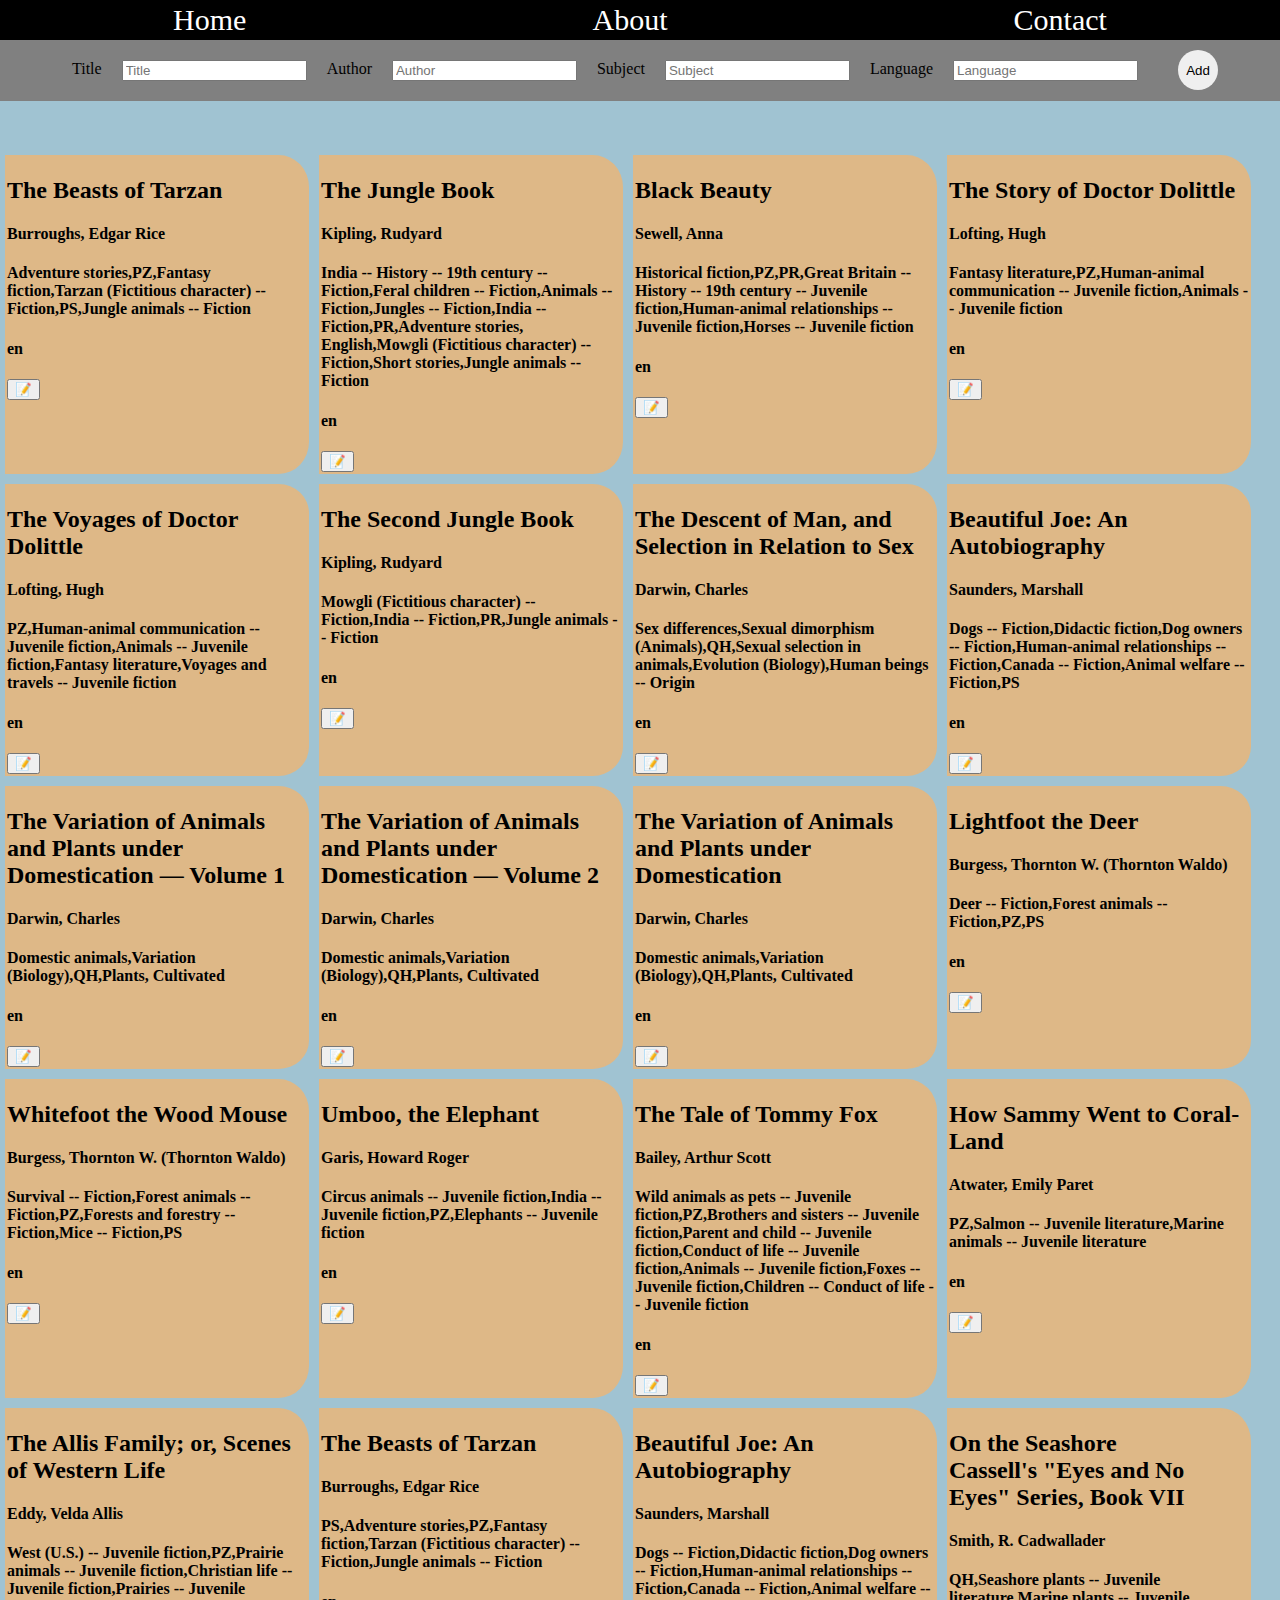
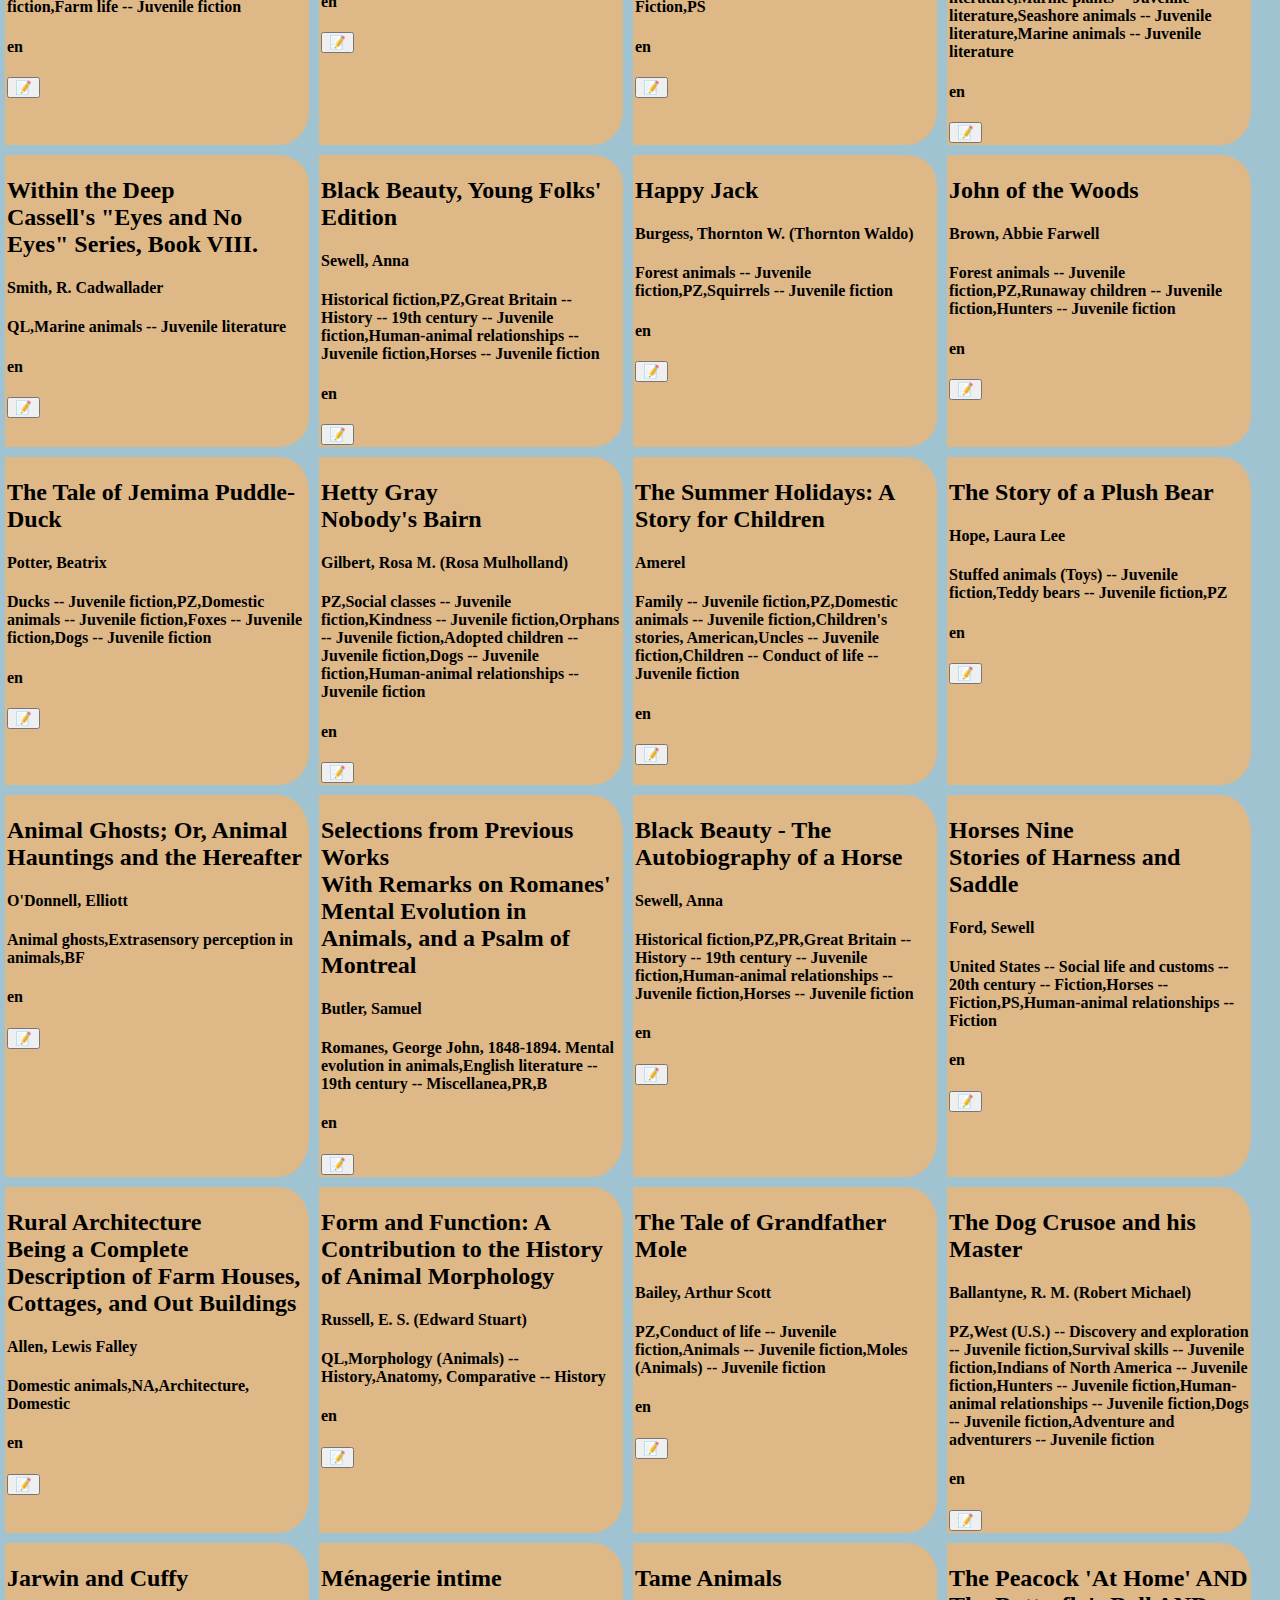
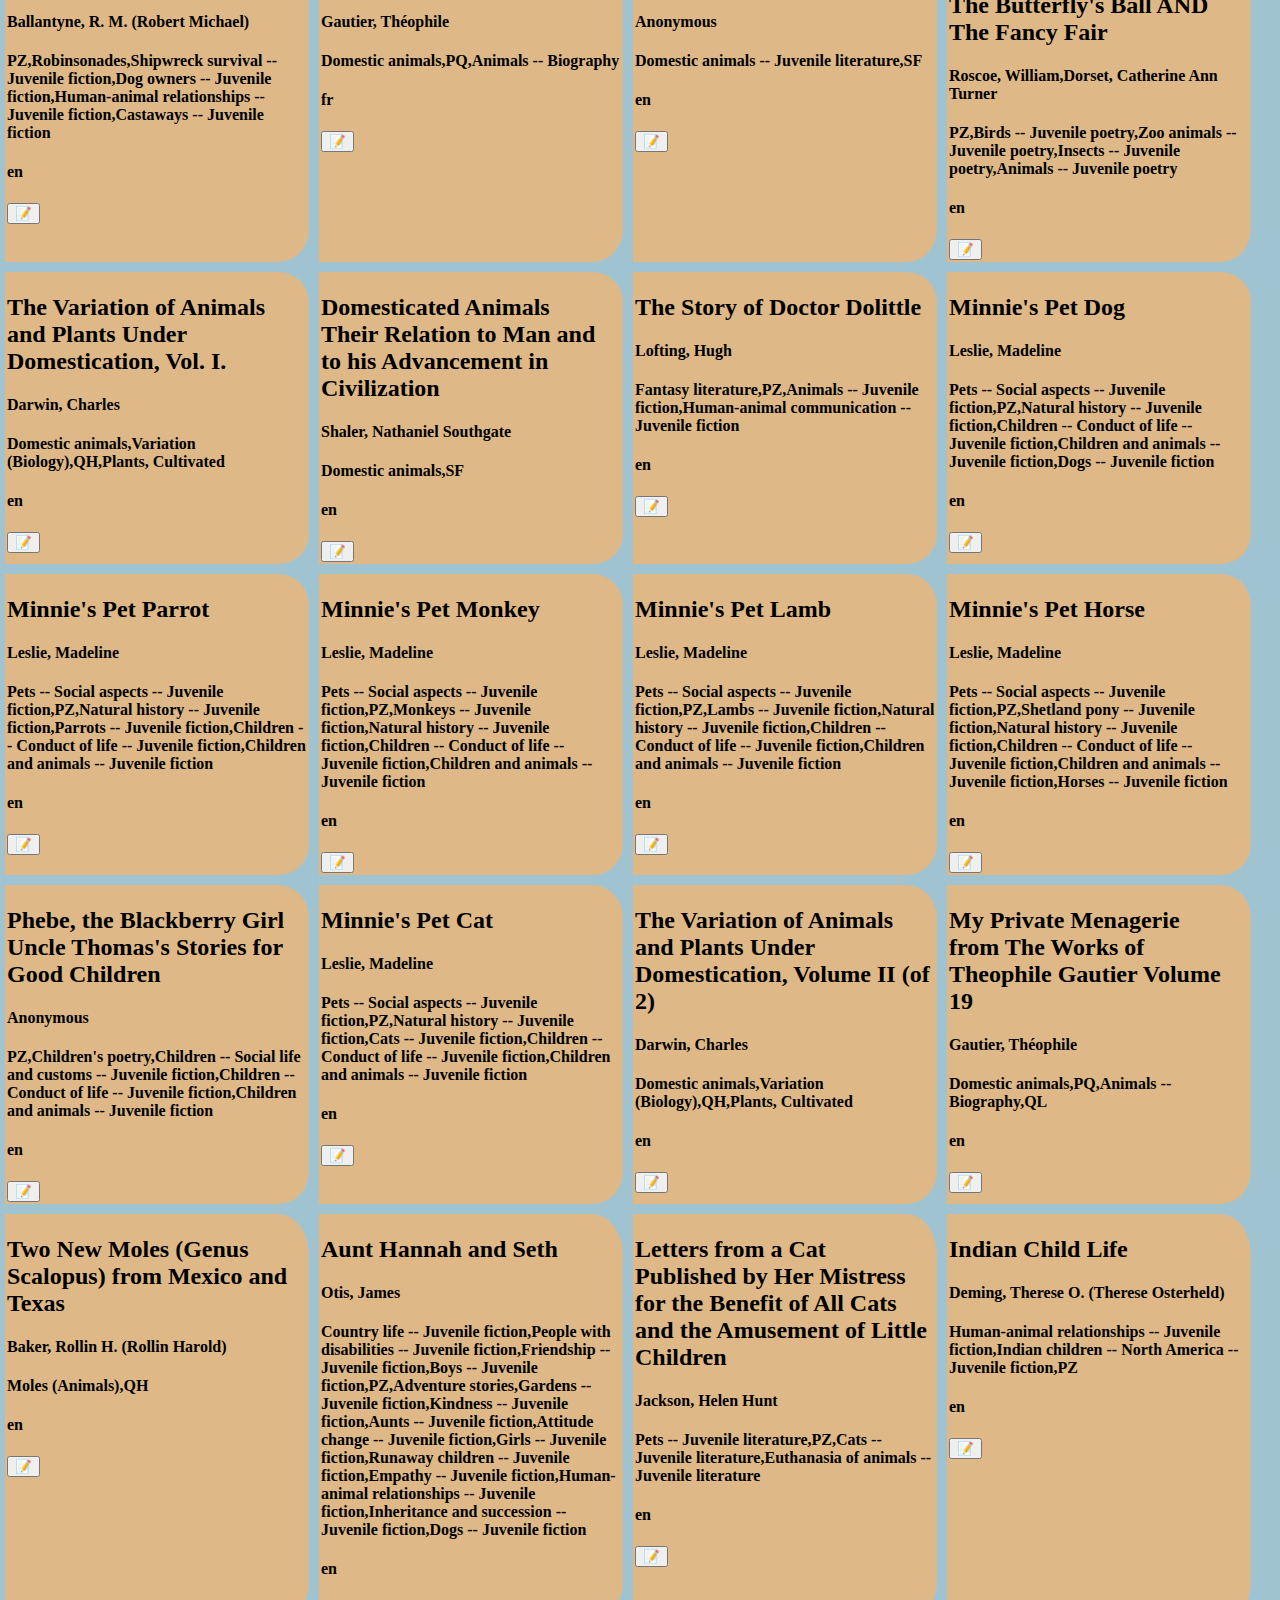
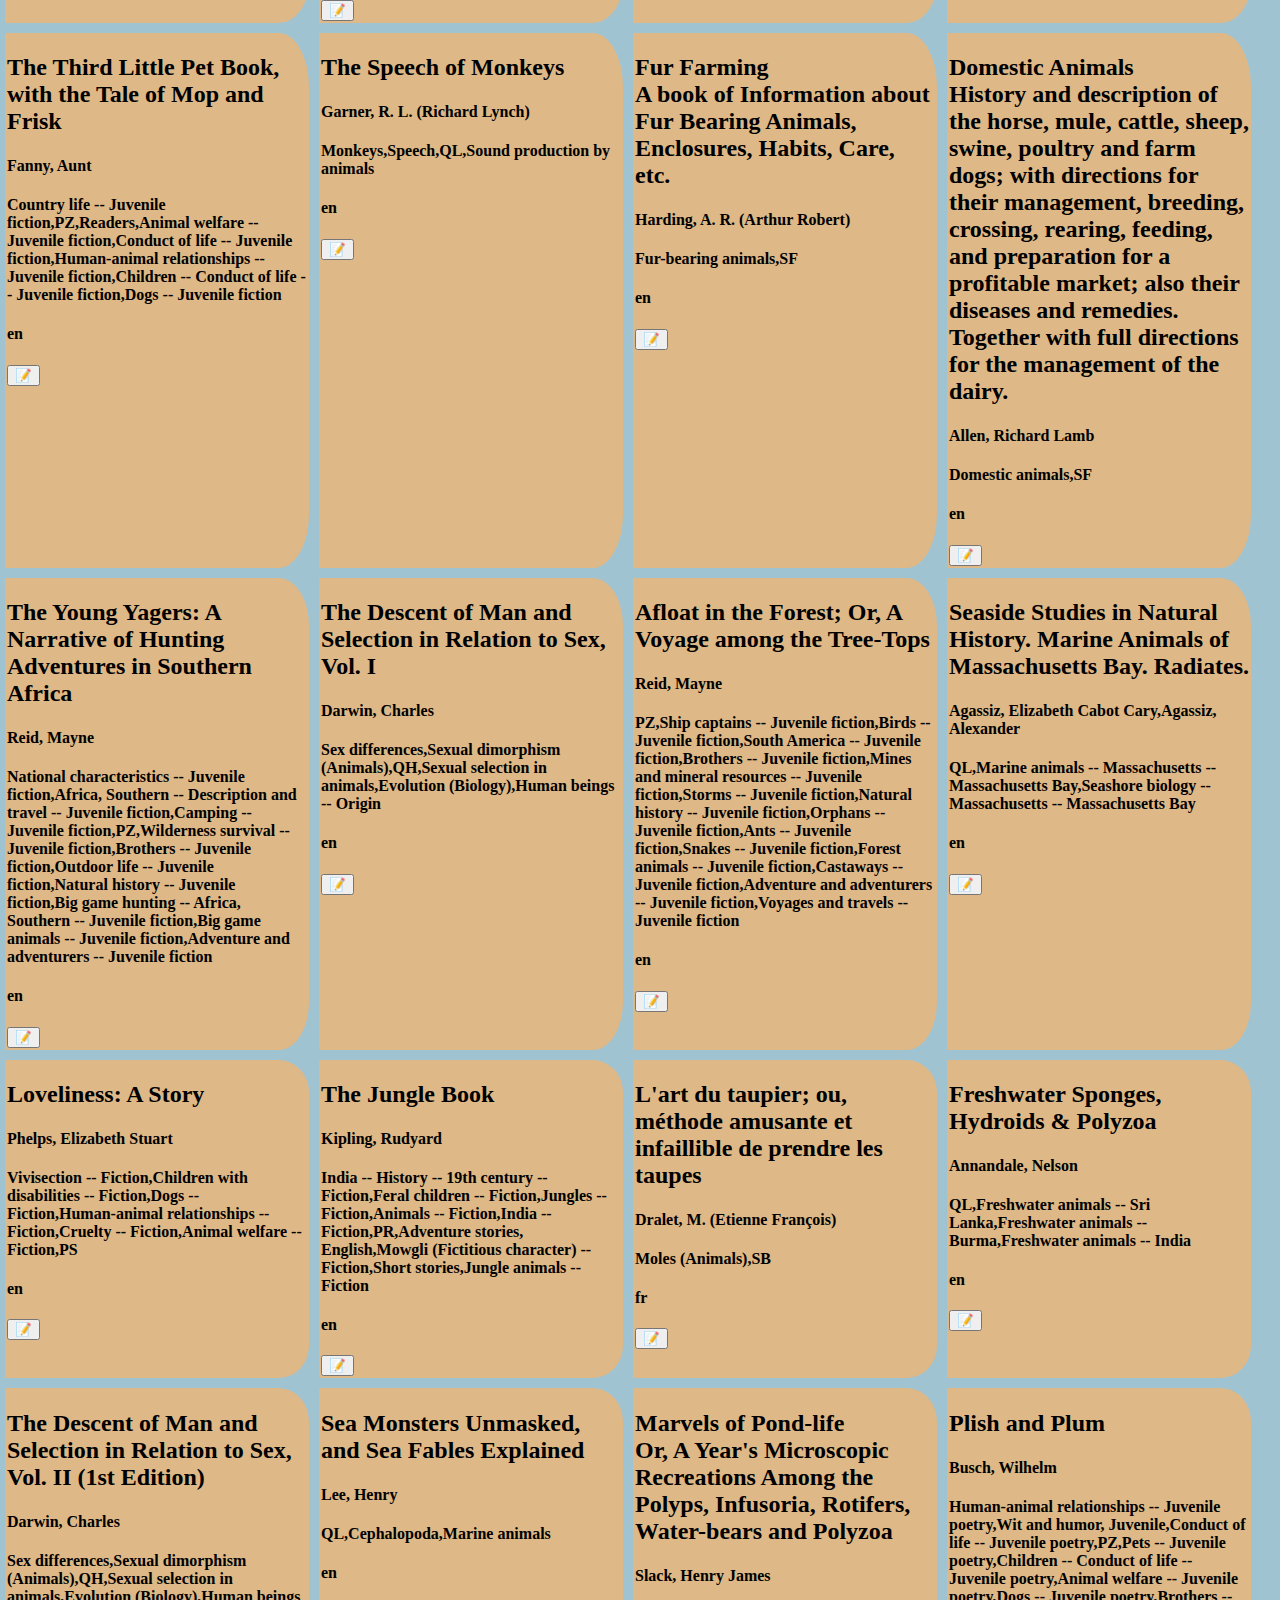
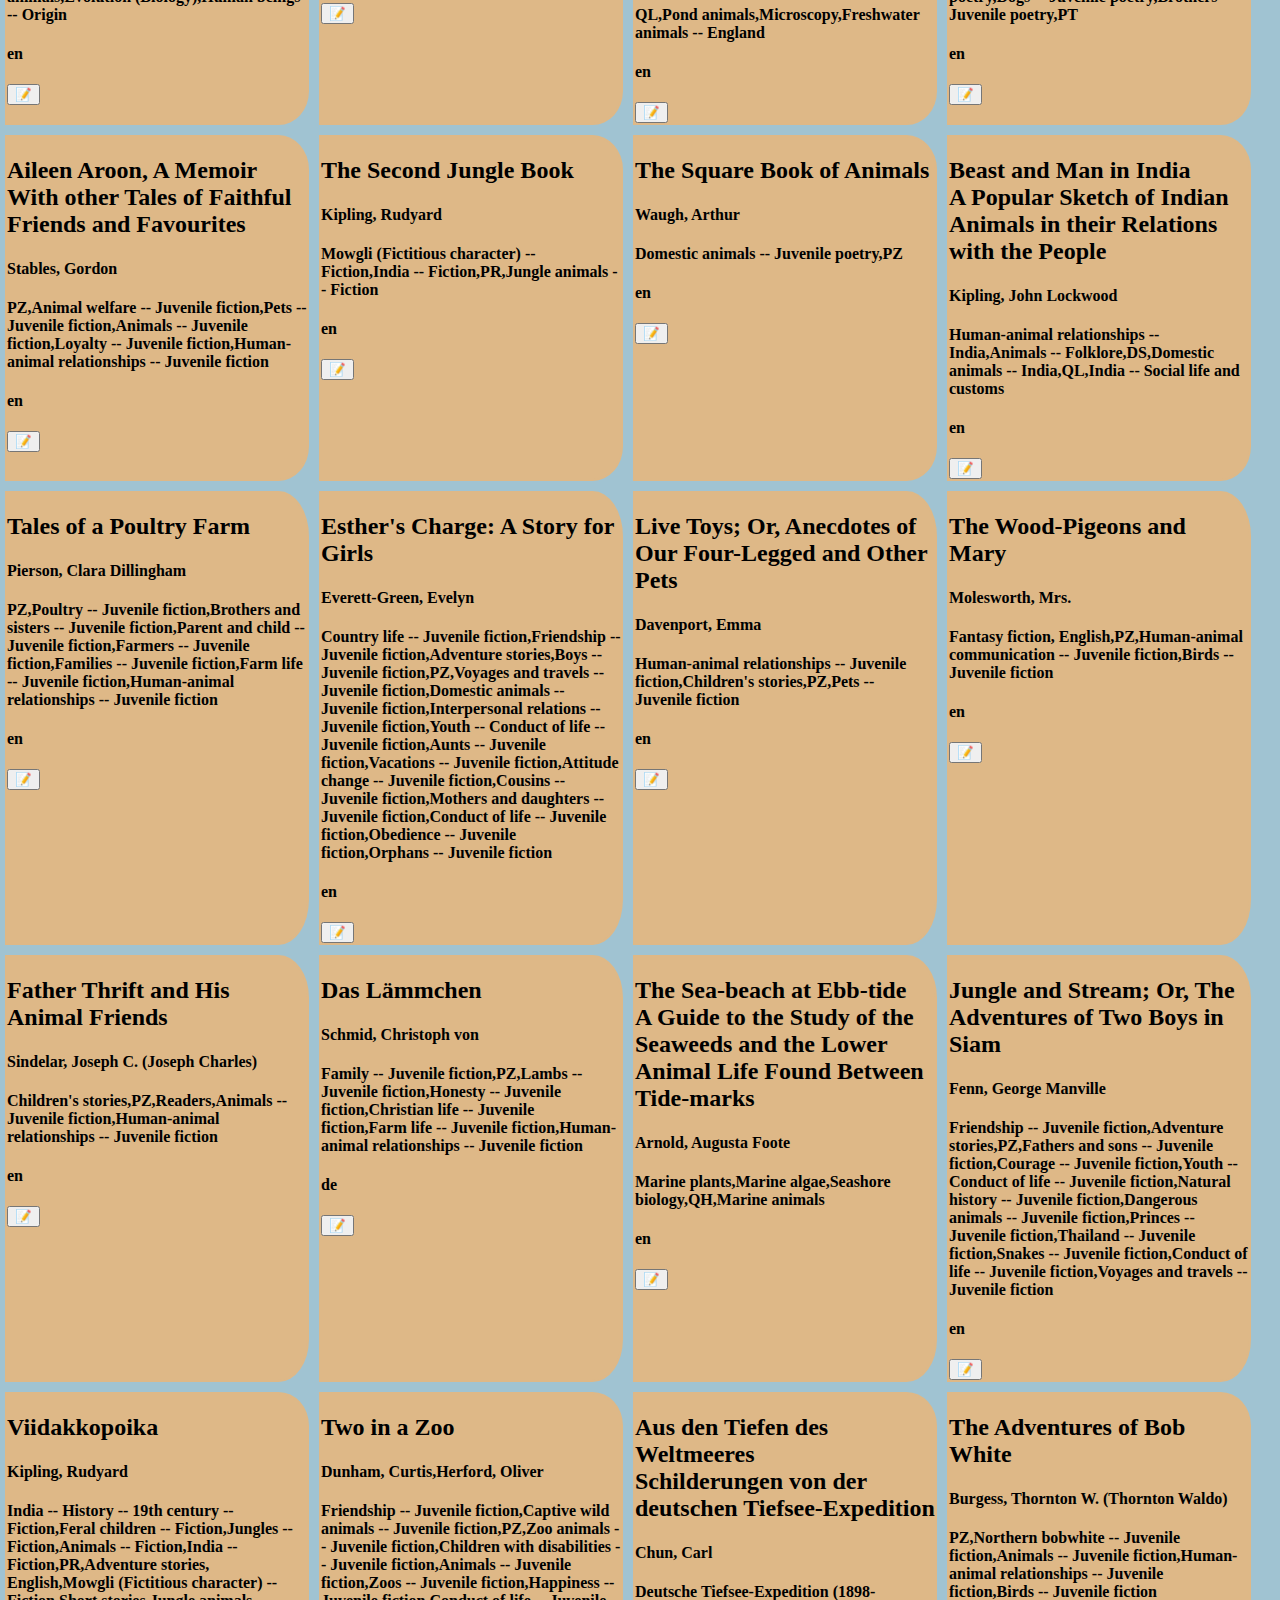
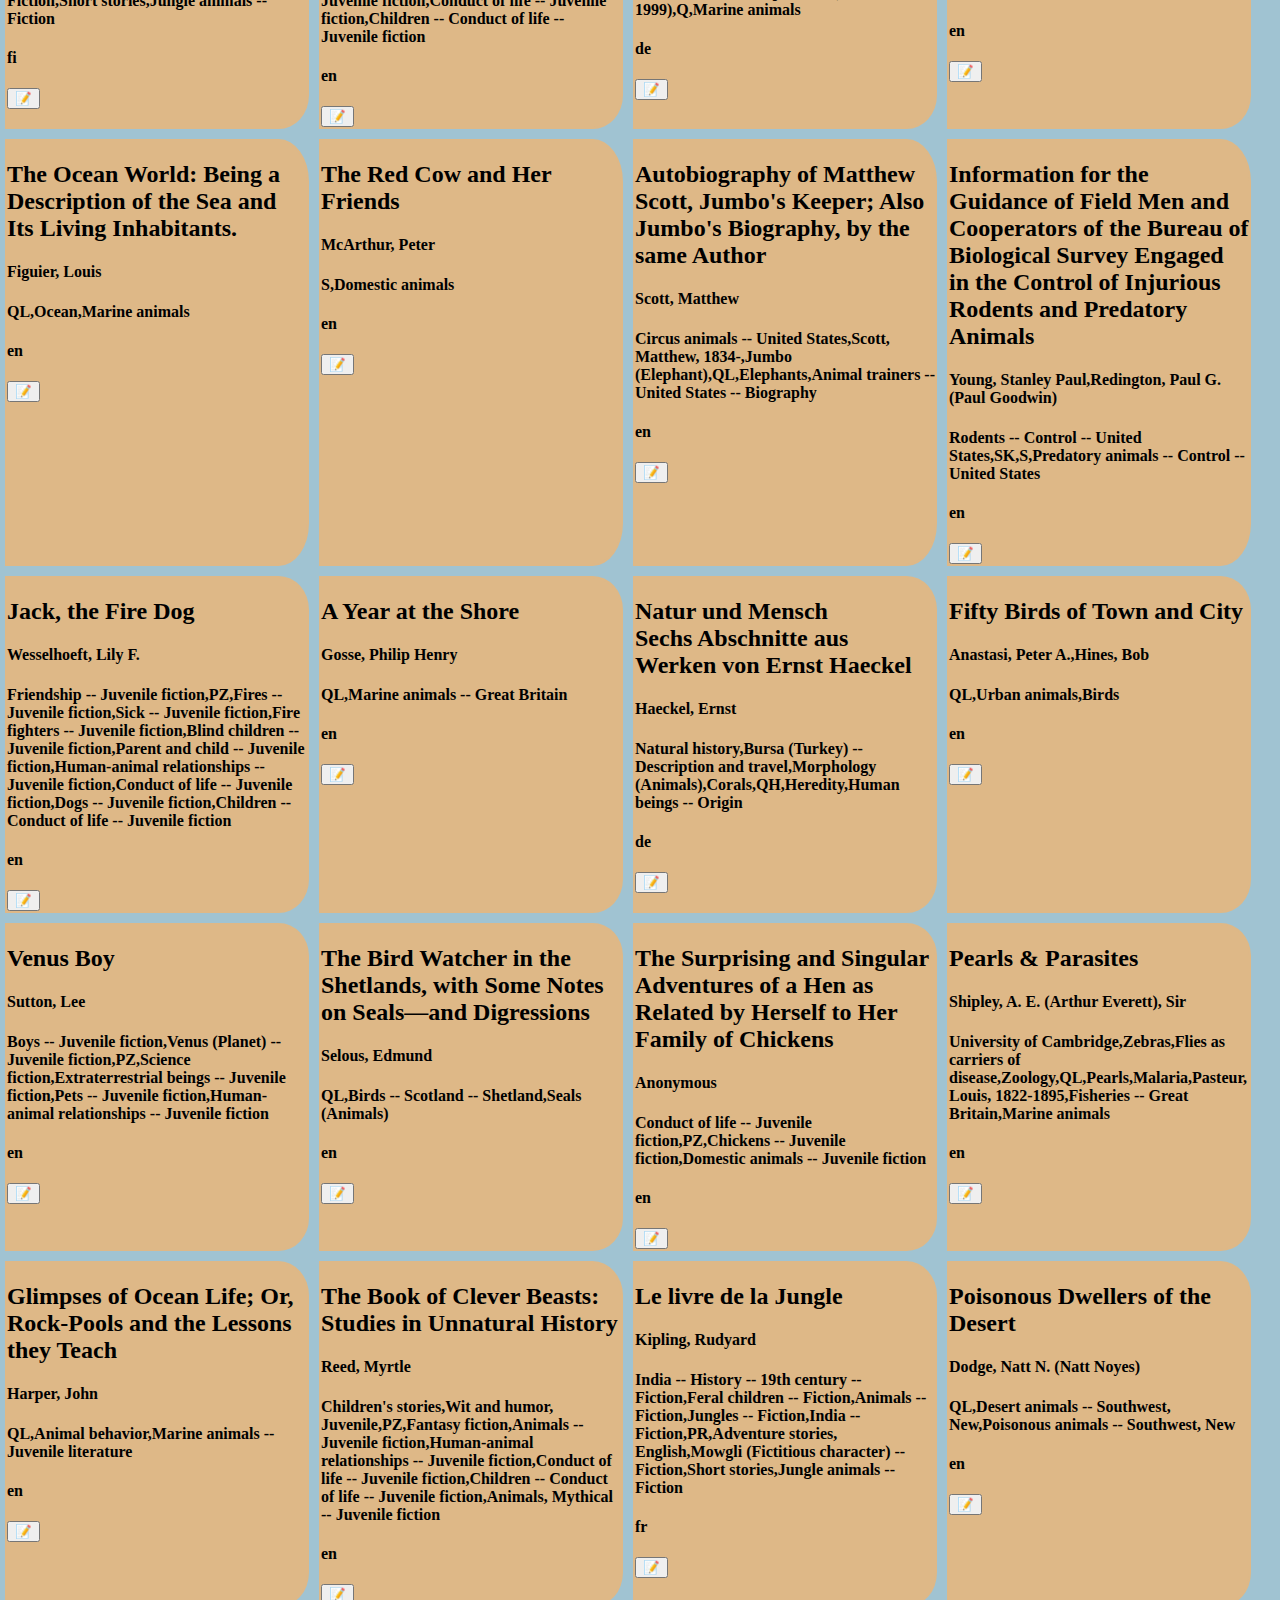
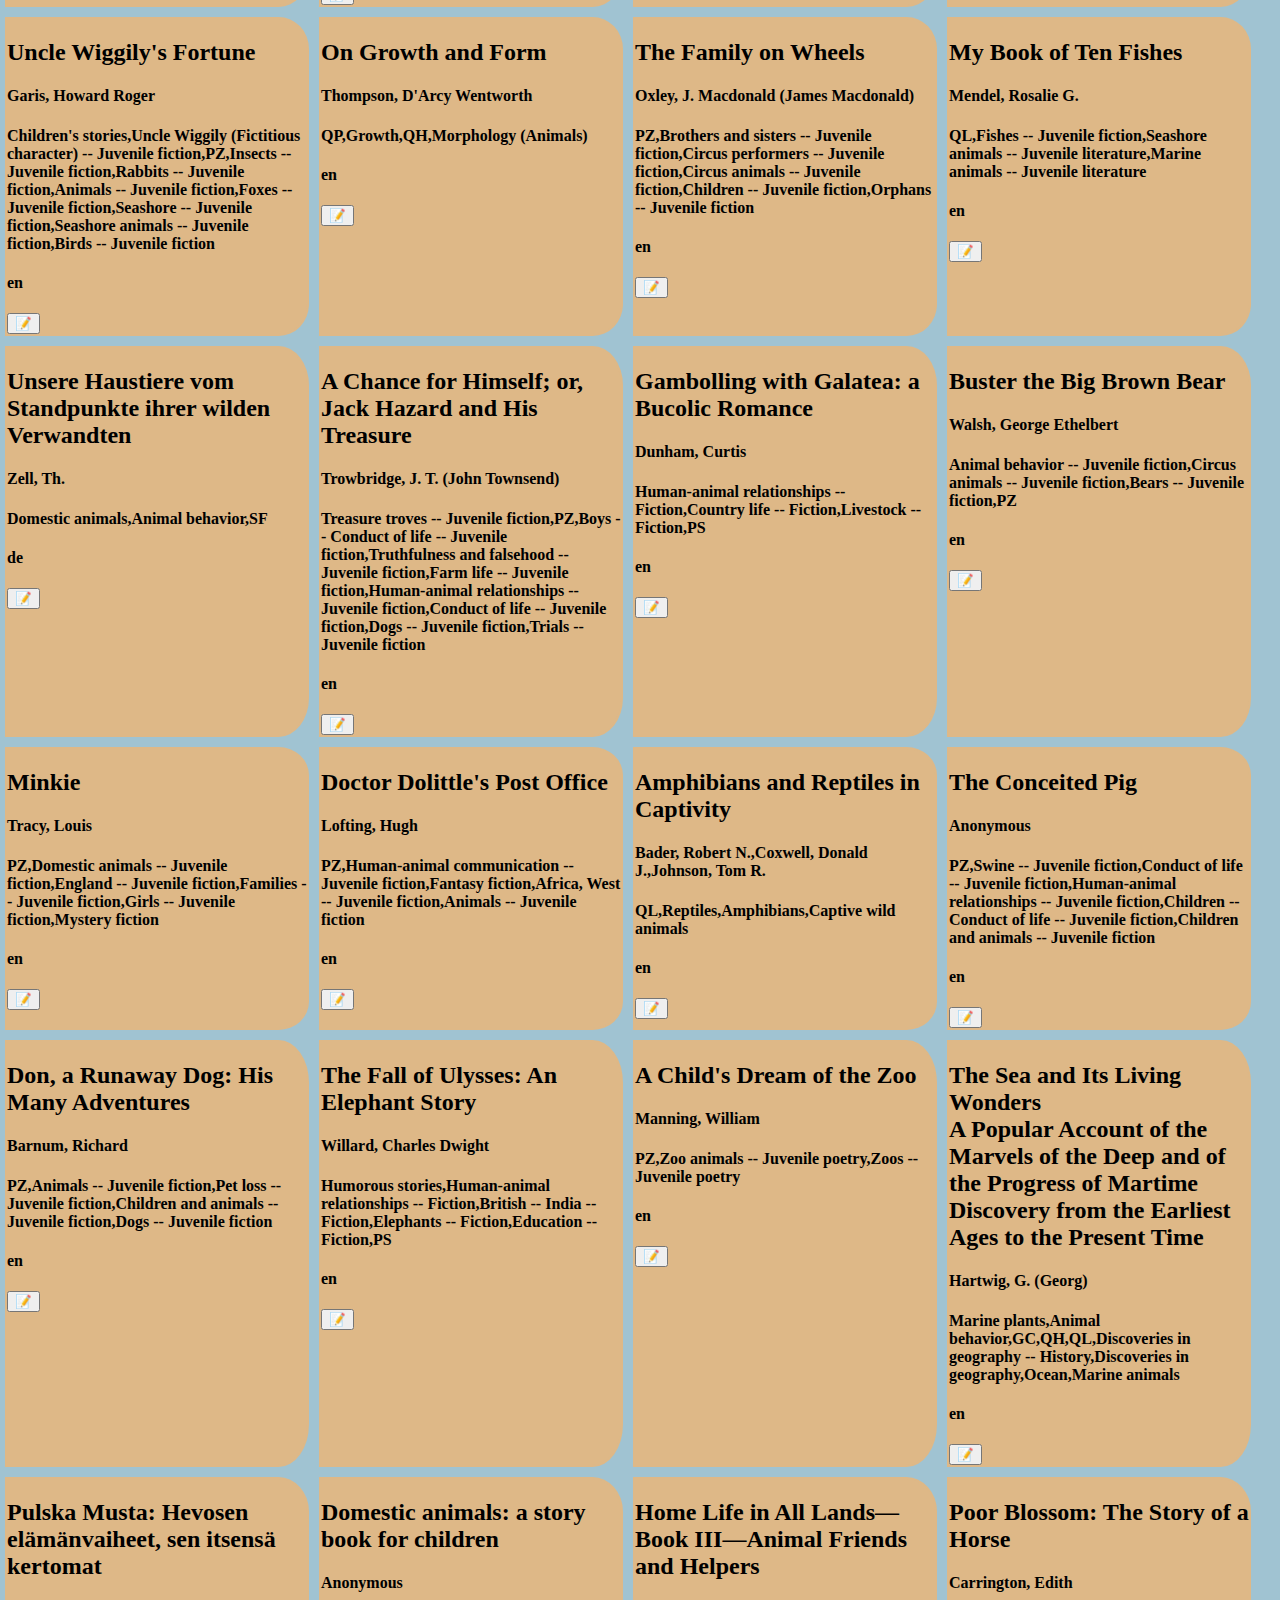
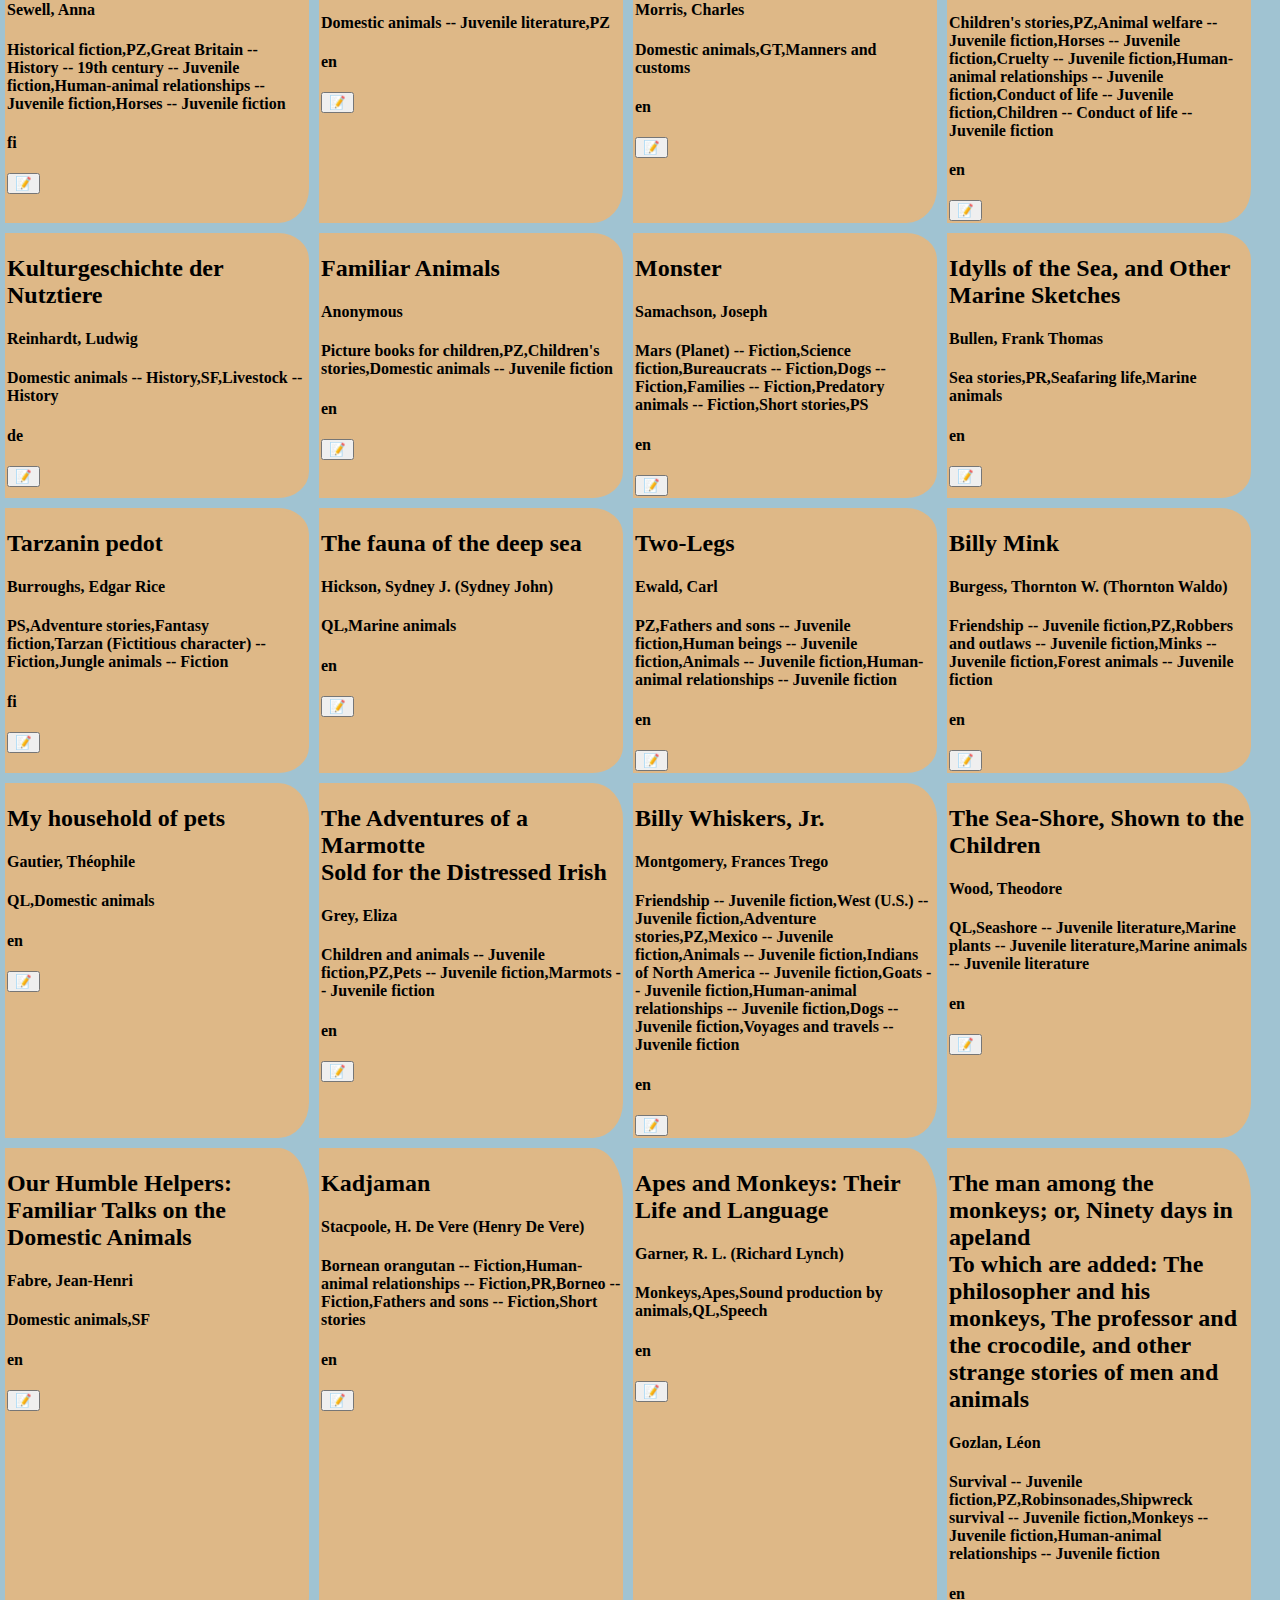
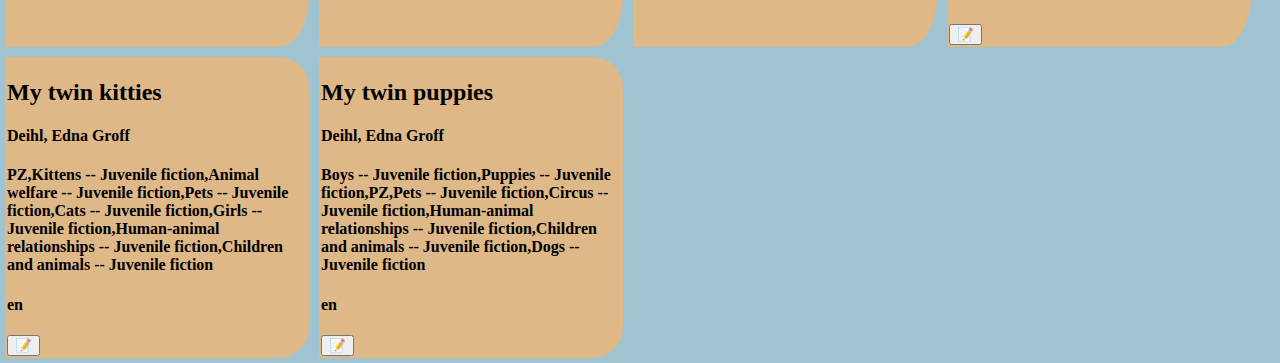
<file: index.html>
<!DOCTYPE html>
<html lang="en">

<head>
    <meta charset="UTF-8">
    <meta http-equiv="X-UA-Compatible" content="IE=edge">
    <meta name="viewport" content="width=device-width, initial-scale=1.0">
    <link rel="stylesheet" href="main.css">
    <title>Document</title>
</head>

<body>
    <div class="nav">
        <a href="index.html">Home</a>
        <a href="about.html">About</a>
        <a href="contact.html">Contact</a>
    </div>
    <div id="inputs">
        <label for="">Title</label>
        <input placeholder="Title" type="text" id="title">
        <label for="">Author</label>
        <input placeholder="Author" type="text" id="author">
        <label for="">Subject</label>
        <input placeholder="Subject" type="text" id="subject">
        <label for="">Language</label>
        <input placeholder="Language" type="text" id="language">
        <button id="add">Add</button>
    </div>
    <div id="bookshelf-box">
        <div id="bookshelf"></div>
    </div>
    <script type="module" src="./js/index.js"></script>
</body>

</html>
</file>
<file: main.css>
body {
    margin: 0px;
    position: relative;
    background-color: #A0C3D2;
}



#bookshelf {
    display: flex;
    flex-wrap: wrap;
    margin-top: 150px
}

#bookshelf > div {
    border: solid burlywood 2px;
    width: 300px;
    margin: 5px;
    background-color: burlywood;
    border-top-right-radius: 10%;
    border-bottom-right-radius: 10%;
}

.nav {
    background-color: black;
    height: 40px;
    display: flex;
    justify-content: space-around;
    align-items: center;
    position: fixed;
    top: 0px;
    width: 100vw;

}

#inputs {
    display: flex;
    justify-content: center;
    margin-top: 40px;;
    /* margin: 50px; */
    background-color: grey;
    position: fixed;
    top: 0px;
    width: 100vw;
}

#inputs > input {
    margin-top: 20px;
    margin-bottom: 20px;
    margin-left: 10px;
    margin-right: 10px;
}

#inputs > label {
    margin-top: 20px;
    margin-bottom: 20px;
    margin-left: 10px;
    margin-right: 10px;
}

#add {
    height: 40px;
    width: 40px;
    border-radius: 100%;
    /* background-color: green; */
    border: none;
    margin-left: 30px;
    margin-top: 10px;
}

#add:hover {
    transform: scale(1.5);
    background-color: green;
}

.nav > a {
    list-style: none;
    color: white;
    text-decoration: none;
    font-size: 30px;
}

#about {
    margin-top: 50px;
}

#contact {
    margin-top: 50px;
}
</file>
